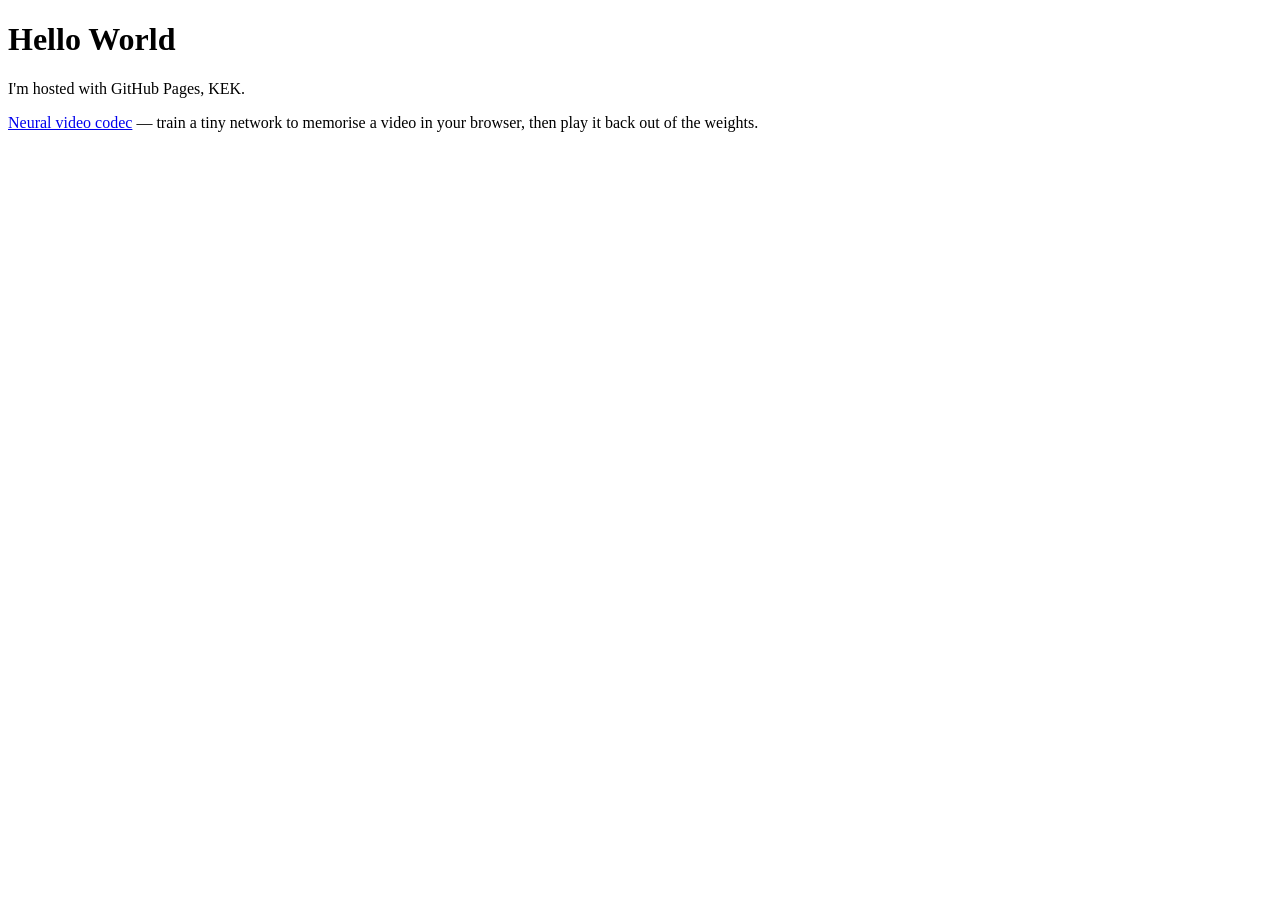
<file: index.html>
<!DOCTYPE html>
<html>
<head>
    <title>Hello World</title>
</head>
<body>
    <h1>Hello World</h1>
    <p>I'm hosted with GitHub Pages, KEK.</p>
    <p><a href="neural-video/">Neural video codec</a> &mdash; train a tiny network to
    memorise a video in your browser, then play it back out of the weights.</p>
</body>
</html>
</file>
